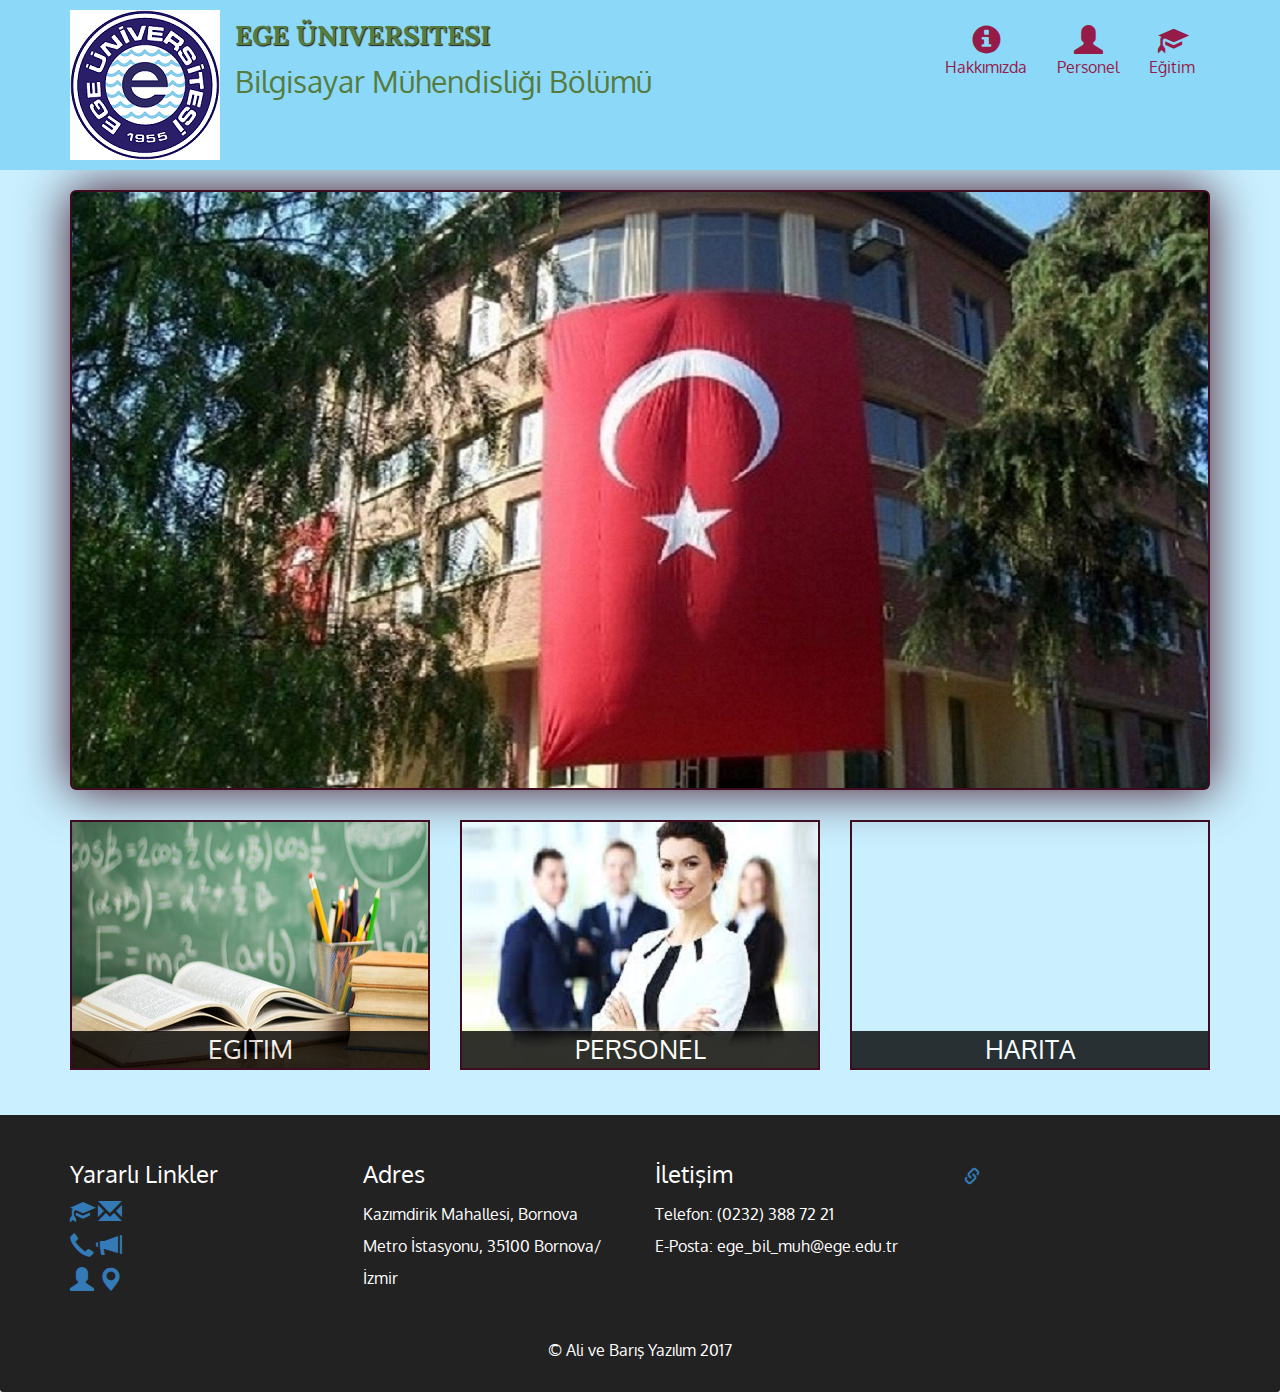
<file: Proje 1/index.html>
<!doctype html>
<html lang="en">
  <head>
    <meta charset="utf-8">
    <meta http-equiv="X-UA-Compatible" content="IE=edge">
    <meta name="viewport" content="width=device-width, initial-scale=1">
    <title>Ege Üniversitesi</title>
    <link rel="stylesheet" href="css/bootstrap.min.css">
    <link rel="stylesheet" href="css/styles.css">
    <link href='https://fonts.googleapis.com/css?family=Oxygen:400,300,700' rel='stylesheet' type='text/css'>
    <link href='https://fonts.googleapis.com/css?family=Lora' rel='stylesheet' type='text/css'>
    <link rel="stylesheet" href="https://cdnjs.cloudflare.com/ajax/libs/font-awesome/4.7.0/css/font-awesome.min.css">
  </head>
<body>
  <header>
    <nav id="header-nav" class="navbar navbar-default">
      <div class="container">
        <div class="navbar-header">
          <a href="index.html" class="pull-left visible-md visible-lg">
            <div id="logo-img"></div>
          </a>

          <div class="navbar-brand">
            <a href="index.html"><h1>Ege Üniversitesi</h1></a>
            <h2>Bilgisayar Mühendisliği Bölümü</h2>
          </div>

          <button id="navbarToggle" type="button" class="navbar-toggle collapsed" data-toggle="collapse" data-target="#collapsable-nav" aria-expanded="false">
            <span class="sr-only">Toggle navigation</span>
            <span class="icon-bar"></span>
            <span class="icon-bar"></span>
            <span class="icon-bar"></span>
          </button>
        </div>
        
        <div id="collapsable-nav" class="collapse navbar-collapse">
           <ul id="nav-list" class="nav navbar-nav navbar-right">
            <li id="navHomeButton" class="visible-xs active">
              <a href="index.html">
                <span class="glyphicon glyphicon-home"></span> Home</a>
            </li>
            <li>
              <a href="#">
                <span class="glyphicon glyphicon-info-sign"></span><br class="hidden-xs"> Hakkımızda</a>
            </li>
            <li id="navMenuButton">
              <a href="#" onclick="$dc.loadPersonel();">
                <span class="glyphicon glyphicon-user"></span><br class="hidden-xs"> Personel</a>
            </li>
            <li id="navMenuButton">
              <a href="#" onclick="$dc.loadEgitim();">
                <span class="glyphicon glyphicon-education"></span><br class="hidden-xs"> Eğitim</a>
            </li>
          </ul><!-- #nav-list -->
        </div><!-- .collapse .navbar-collapse -->
      </div><!-- .container -->
    </nav><!-- #header-nav -->
  </header>

  <div id="main-content" class="container"></div>

  <footer class="panel-footer">
    <div class="container">
      <div class="row">
        <section id="link" class="col-sm-3">
          <span>Yararlı Linkler</span><br>
            <a href="http://www.ege.edu.tr/tr-0/anasayfa.html#tab-1" title=" Ege Üniversite">
          	<span class="glyphicon glyphicon-education"></span></a>
          	<a href="http://postayeni.ege.edu.tr/" title="Ege Posta">
          	<span class="glyphicon glyphicon-envelope"></span><br class="hidden-xs"></a>
          	<a href="http://egetel.ege.edu.tr/" title="Telefon">
          	<span class="glyphicon glyphicon-earphone"></span></a>
          	<a href="http://www.egeduyuru.ege.edu.tr/" title="Duyuru">
          	<span class="glyphicon glyphicon-bullhorn"></span><br class="hidden-xs"></a>
          	<a href="http://egeweb.ege.edu.tr/harita/" title="Mezunlar">
          	<span class="glyphicon glyphicon-user"></span></a>
          	<a href="http://egeweb.ege.edu.tr/harita/" title="Harita">
          	<span class="glyphicon glyphicon-map-marker"></span><br class="hidden-xs"></a>
          <hr class="visible-xs">
        </section>
        <section id="adres" class="col-sm-3">
          <span>Adres</span><br>
          <p>Kazımdirik Mahallesi, Bornova Metro İstasyonu, 35100 Bornova/İzmir</p> 
          <hr class="visible-xs">
        </section>
        <section id="iletisim" class="col-sm-3">
        	<span>İletişim</span><br>
          	Telefon: (0232) 388 72 21<br>
          	E-Posta: ege_bil_muh@ege.edu.tr<br>
        </section>
     	<section id="sosyal" class="col-sm-3">
	     	<div class="dropdown">
			  <button class="dropbtn">  <a href="#"><span class="glyphicon glyphicon-link"></span><br class="hidden-xs"></a> 
			  </button>
			  <div class="dropdown-content">
			    <a href="https://www.facebook.com/">
				<span class="fa fa-facebook-official"></span><br class="hidden-xs"></a>
			    <a href="https://twitter.com/">
				<span class="fa fa-twitter"></span><br class="hidden-xs"></a>
			    <a href="https://www.youtube.com/">
				<span class="fa fa-youtube"></span><br class="hidden-xs"></a>
			  </div>
			</div>
		</section>
      </div>
      <div class="text-center">&copy; Ali ve Barış Yazılım 2017</div>
    </div>
  </footer>

  <!-- jQuery (Bootstrap JS plugins depend on it) -->
  <script src="js/jquery-2.1.4.min.js"></script>
  <script src="js/bootstrap.min.js"></script>
  <script src="js/ajax-utils.js"></script>
  <script src="js/script.js"></script>  
</body>
</html>
</file>
<file: Proje 1/css/styles.css>
body {
  font-size: 16px;
  color: #fff;
  background-color: #caf0ff;
  font-family: 'Oxygen', sans-serif;
}

/** HEADER **/
#header-nav {
  background-color: #8cd8f8;
  border-radius: 0;
  border: 0;
}

#logo-img {
  background: url('../images/ege_logo_large.jpeg') no-repeat;
  width: 150px;
  height: 150px;
  margin: 10px 15px 10px 0;
}
h2{
  color: #557c3e;
}

.navbar-brand {
  padding-top: 25px;
}
.navbar-brand h1 { /* University name */
  font-family: 'Lora', serif;
  color: #557c3e;
  font-size: 1.5em;
  text-transform: uppercase;
  font-weight: bold;
  text-shadow: 1px 1px 1px #222;
  margin-top: 0;
  margin-bottom: 0;
  line-height: .75;
} 
.navbar-brand a:hover, .navbar-brand a:focus {
  text-decoration: none;
}
.navbar-brand p {
  color: #000;
  text-transform: uppercase;
  font-size: .7em;
  margin-top: 15px;
}
.navbar-brand p span {
  vertical-align: middle;
}

#nav-list {
  margin-top: 10px;
}
#nav-list a {
  color: #951C49;
  text-align: center;
}
#nav-list a:hover {
  background: #E7E7E7;
}
#nav-list a span {
  font-size: 1.8em;
}

#phone {
  margin-top: 5px;
}
#phone a { 
  text-align: right;
  padding-bottom: 0;
}
#phone div { 
  color: #557c3e;
  text-align: right;
  padding-right: 15px;
}

.navbar-header button.navbar-toggle, .navbar-header .icon-bar {
  border: 1px solid #61122f;
}
.navbar-header button.navbar-toggle {
  clear: both;
  margin-top: -30px;
}
/* END HEADER */

/* FOOTER */
.panel-footer {
  margin-top: 30px;
  padding-top: 35px;
  padding-bottom: 30px;
  background-color: #222;
  border-top: 0;
}
.panel-footer div.row {
  margin-bottom: 35px;
}
#link, #adres, #iletisim{
  line-height: 2;
}
#link  span{
  font-size: 1.5em;
}
#iletisim  span{
  font-size: 1.5em;
}
#adres  span{
  font-size: 1.5em;
}



.dropbtn {
    background-color: #222;
    padding: 16px;
    font-size: 16px;
    border: none;
    cursor: pointer;
}

.dropdown {
    background-color: solid grey;
    position: relative;
    display: inline-block;
}

.dropdown-content {
    display: none;
    position: absolute;

    box-shadow: 0px 8px 16px 0px rgba(0,0,0,0.2);
    z-index: 1;
}

.dropdown-content a {
    color: blue;
    padding: 12px 16px;
    text-decoration: none;
    display: block;
}

.dropdown-content a:hover {background-color: #f1f1f1}

.dropdown:hover .dropdown-content {
    display: block;
}




/* END FOOTER */



/* HOME PAGE */
.container .jumbotron {
  box-shadow: 0 0 50px #3F0C1F;
  border: 2px solid #3F0C1F;
}

#menu-tile, #specials-tile, #map-tile {
  height: 250px;
  width: 100%;
  margin-bottom: 15px;
  position: relative;
  border: 2px solid #3F0C1F;
  overflow: hidden;
}
#menu-tile:hover, #specials-tile:hover, #map-tile:hover {
  box-shadow: 0 1px 5px 1px #cccccc;
}
#menu-tile {
  background: url('../images/menu-tile.jpeg') no-repeat;
  background-position: center;
}
#specials-tile {
  background: url('../images/personel.jpeg') no-repeat;
  background-position: center;
}
#menu-tile span, #specials-tile span, #map-tile span {
  position: absolute;
  bottom: 0;
  right: 0;
  width: 100%;
  text-align: center;
  font-size: 1.6em;
  text-transform: uppercase;
  background-color: #000;
  color: #fff;
  opacity: .8;
}
/* END HOME PAGE */

/* MENU CATEGORIES PAGE */
.category-tile { 
  position: relative;
  border: 2px solid #3F0C1F;
  overflow: hidden;
  width: 200px;
  height: 200px;
  margin: 0 auto 15px;
}
.category-tile span {
  position: absolute;
  bottom: 0;
  right: 0;
  width: 100%;
  text-align: center;
  font-size: 1.2em;
  text-transform: uppercase;
  background-color: #000;
  color: #fff;
  opacity: .8;
}
.category-tile:hover {
  box-shadow: 0 1px 5px 1px #cccccc;
}

#menu-categories-title + div {
  margin-bottom: 50px;
}
/* END MENU CATEGORIES PAGE */

/* SINGLE CATEGORY PAGE */
.menu-item-tile {
  margin-bottom: 25px;
}
.menu-item-tile hr {
  width: 80%;
}
.menu-item-tile .menu-item-price {
  font-size: 1.1em;
  text-align: right;
  margin-top: -15px;
  margin-right: -15px;
}
.menu-item-tile .menu-item-price span {
  font-size: .6em;
}
.menu-item-photo {
  position: relative;
  border: 2px solid #3F0C1F; 
  overflow: hidden;
  padding: 0;
  margin-right: -15px;
  margin-left: auto;
  margin-bottom: 20px;
  max-width: 250px;
}
.menu-item-photo div {
  position: absolute;
  bottom: 0;
  right: 0;
  width: 80px;
  background-color: #557c3e;
  text-align: center;
}
.menu-item-description {
  padding-right: 30px;
}
h3.menu-item-title {
  margin: 0 0 10px;
}
.menu-item-details {
  font-size: .9em;
  font-style: italic;
}
/* END SINGLE CATEGORY PAGE */


/********** Large devices only **********/
@media (min-width: 1200px) {
  .container .jumbotron {
    background: url('../images/jumbotron_1200.jpeg') no-repeat;
    height: 600px;
  }
}

/********** Medium devices only **********/
@media (min-width: 992px) and (max-width: 1199px) {
  /* Header */
  #logo-img {
    background: url('../images/ege_logo_medium.jpeg') no-repeat;
    width: 100px;
    height: 100px;
    margin: 5px 5px 5px 0;
  }
  /* End Header */

  /* Home Page */
  .container .jumbotron {
    background: url('../images/jumbotron_992.jpeg') no-repeat;
    height: 500px;
  }
  /* End Home Page */
}

/********** Small devices only **********/
@media (min-width: 768px) and (max-width: 991px) {
  /* Home Page */
  .container .jumbotron {
    background: url('../images/jumbotron_768.jpeg') no-repeat;
    height: 432px;
  }
  /* End Home Page */
}

/********** Extra small devices only **********/
@media (max-width: 767px) {
  /* Header */
  .navbar-brand {
    padding-top: 10px;
    height: 80px;
  }
  .navbar-brand h1 { /* Department name */
    padding-top: 10px;
    font-size: 5vw; /* 1vw = 1% of viewport width */
  }

  #collapsable-nav a { /* Collapsed nav menu text */
    font-size: 1.2em;
  }
  #collapsable-nav a span { /* Collapsed nav menu glyph */
    font-size: 1em;
    margin-right: 5px;
  }

  #call-btn > a {
    font-size: 1.5em;
    display: block;
    margin: 0 20px;
    padding: 10px;
    border: 2px solid #fff;
    background-color: #f6b319;
    color: #951c49;
  }
  #xs-deliver {
    margin-top: 5px;
    font-size: .7em;
    letter-spacing: .1em;
    text-transform: uppercase;
  }
  /* End Header */

  /* Footer */
  .panel-footer section {
    margin-bottom: 30px;
    text-align: center;
  }
  .panel-footer section:nth-child(3) {
    margin-bottom: 0; /* margin already exists on the whole row */
  }
  .panel-footer section hr {
    width: 50%;
  }
  /* End Footer */
  /* Home Page */
  .container .jumbotron {
    margin-top: 30px;
    padding: 0;
  }
  #menu-tile, #specials-tile {
    width: 360px;
    margin: 0 auto 15px;
  }

  .menu-item-photo {
    margin-right: auto;
  }
  .menu-item-tile .menu-item-price {
    text-align: center;
  }
  .menu-item-description {
    text-align: center;;
  }
}


/********** Super extra small devices Only :-) (e.g., iPhone 4) **********/
@media (max-width: 479px) {
  /* Header */
  .navbar-brand h1 { /* University name */
    padding-top: 5px;
    font-size: 6vw;
  }
  /* End Header */
  
  /* Home page */
  #menu-tile, #specials-tile {
    width: 280px;
    margin: 0 auto 15px;
  }

  .col-xxs-12 {
    position: relative;
    min-height: 1px;
    padding-right: 15px;
    padding-left: 15px;
    float: left;
    width: 100%;
  }
}
</file>
